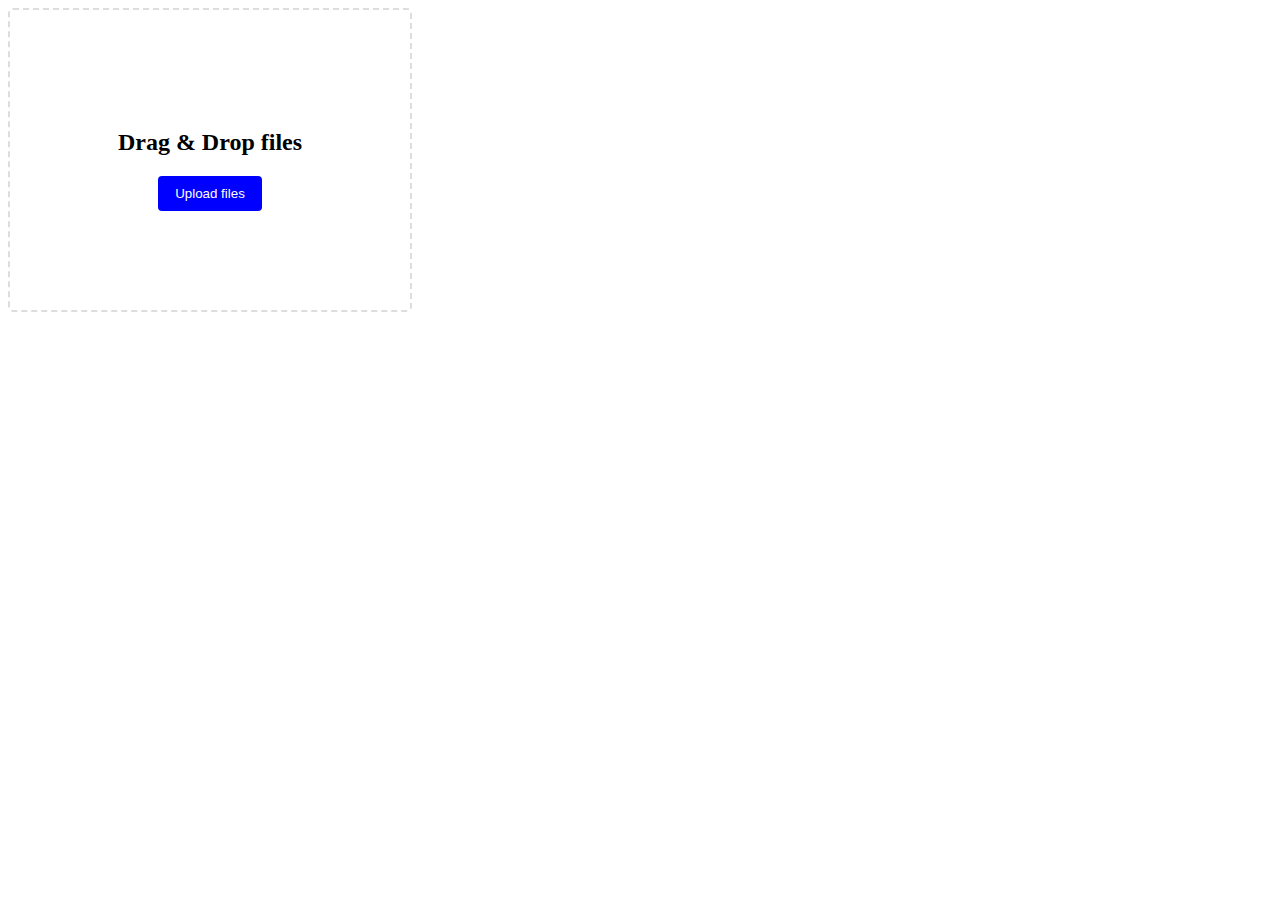
<file: A1 Drag and drop/index.html>
<!DOCTYPE html>
<html lang="en">
<head>
    <meta charset="UTF-8">
    <meta name="viewport" content="width=device-width, initial-scale=1.0">
    <title>Document</title>
    <link rel="stylesheet" href="index.css">
</head>
<body>
    <link rel="stylesheet" href="https://fonts.googleapis.com/css2?family=Material+Symbols+Outlined:opsz,wght,FILL,GRAD@48,400,0,0" />

    <div class="drop-area" draggable="true">
        <h2>Drag & Drop files</h2>
        <button id="button">Upload files</button>
        <form action="db.php" method="post" enctype="multipart/form-data" id="form">
        <input type="file" class="input-file" id="input-file" multiple style="display: none;" />
        
            
        </form>
    </div>

    <div id="preview"></div>

    <script src="script.js" defer></script>
</body>
</html>
</file>
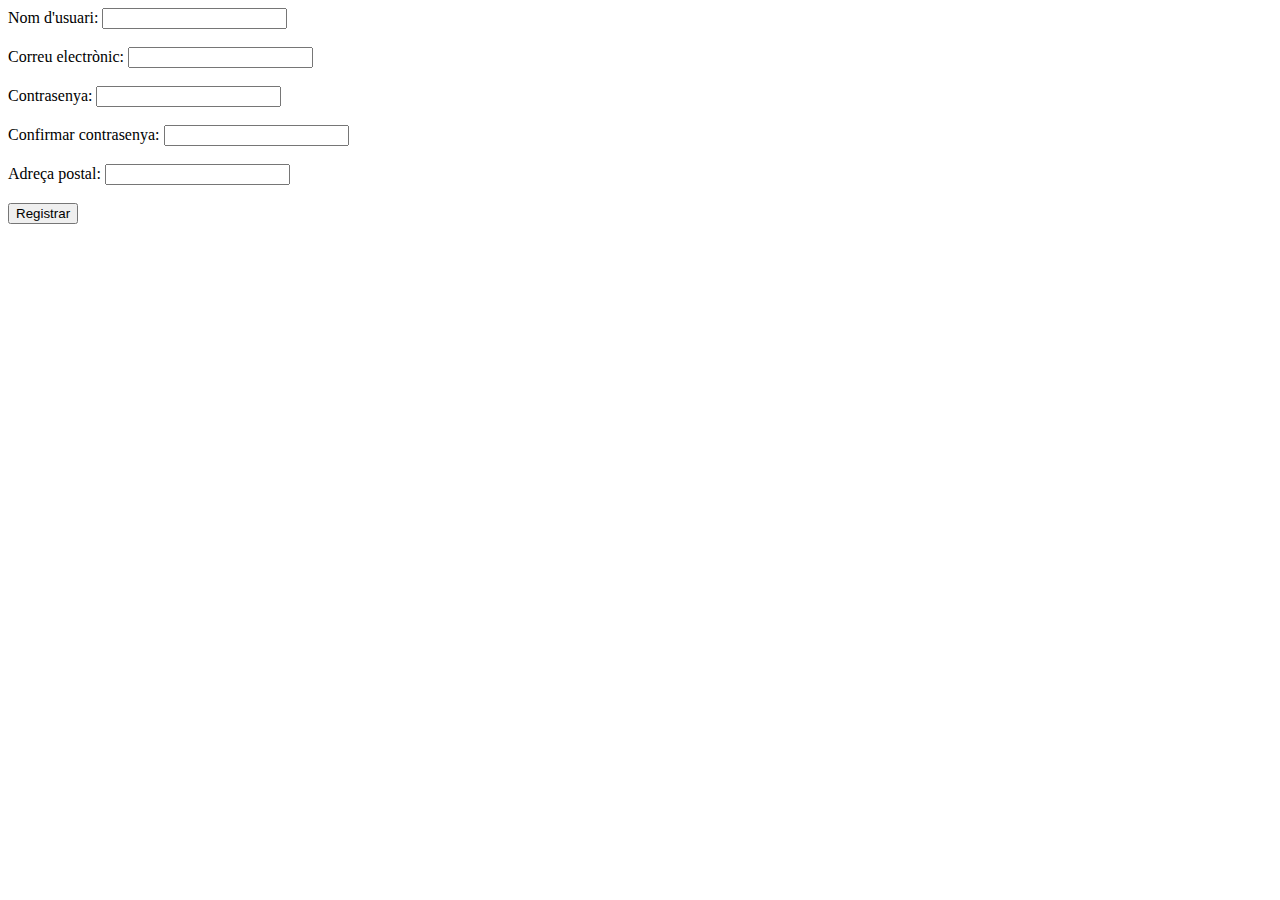
<file: Activitat 2 Validació del registre/index.html>
<!DOCTYPE html>
<html lang="ca">
<head>
    <meta charset="UTF-8">
    <meta name="viewport" content="width=device-width, initial-scale=1.0">
    <title>Validació del Registre</title>
    <style>
        .errora {
            color: red;
        }
        .success {
            color: green;
        }
    </style>
</head>
<body>

    <form name="myForm" action="/action_page.php" onsubmit="return validateForm()" method="post">
        <label for="username">Nom d'usuari:</label>
        <input type="text" id="username" name="username" onfocusout="validateUsername()"><br>
        <span id="usernameError" class="errora"></span>

        <br>

        <label for="email">Correu electrònic:</label>
        <input type="text" id="email" name="email" onfocusout="validateEmail()"><br>
        <span id="emailError" class="errora"></span>

        <br>

        <label for="password">Contrasenya:</label>
        <input type="password" id="password" name="password" oninput="validatePassword()"><br>
        <span id="passwordError" class="errora"></span>
        <span id="passwordValid" class="success"></span>
        <br>

        <label for="confirmPassword">Confirmar contrasenya:</label>
        <input type="password" id="confirmPassword" name="confirmPassword" onfocusout="validateConfirmPassword()"><br>
        <span id="confirmPasswordError" class="errora"></span>

        <br>

        <label for="postalAddress">Adreça postal:</label>
        <input type="text" id="postalAddress" name="postalAddress" onfocusout="validatePostalAddress()"><br>
        <span id="postalAddressError" class="errora"></span>

        <br>

        <input type="submit" value="Registrar">
    </form>

    <script src = "script.js"> </script>
</body>
</html>
</file>
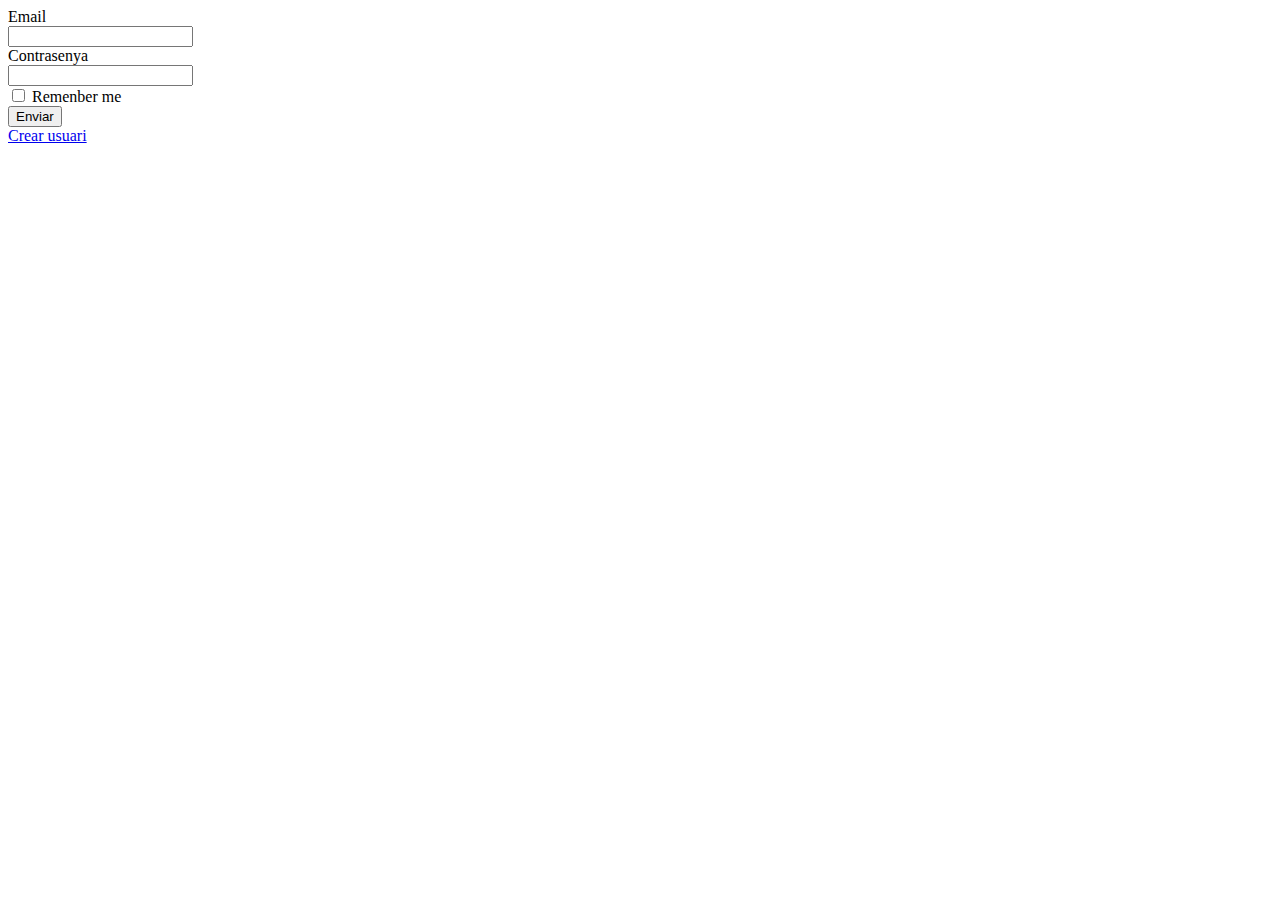
<file: A3 Fetch Selects/login.html>
<!DOCTYPE html>
<html lang="en">
<head>
    <meta charset="UTF-8">
    <meta name="viewport" content="width=device-width, initial-scale=1.0">
    <title>Formulari</title>
</head>
<body>
<form method="POST" action="getSubCats.php">
    <div>
        <label>Email</label><br>
        <input type="email" name="email">
    </div>
    <div>
        <label>Contrasenya</label><br>
        <input type="password" name="password">
    </div>
    <div>
        <input type="checkbox" name="remenber">
        <label>Remenber me</label>
    </div>
    <input type="submit" value="Enviar">
</form>
    <a href="formurario.html">Crear usuari</a>
</body>
</html>
</file>
<file: A1 Drag and drop/index.css>
.drop-area{
    border: 2px dashed #ddd;
    height: 300px;
    width: 400px;
    border-radius: 5px;
    display: flex;
    flex-direction: column;
    align-items: center;
    justify-content: center;
    margin-bottom: 25px;
}
    
.drop-area.active{
    background-color: #ddd;
    color: #000000;
    border: 2px dashed blue;
}
    
.drop-area button{
    background-color: blue;
    color: #ffffff;
    padding: 8px 15px;
    text-align:center;
    border:0px;
    border-radius: 4px;
    cursor: pointer;
    border:2px solid blue;
}
    
.drop-area button:hover{
    background-color: transparent;
    color: blue;
}
    
.previewImage{
    width: 100%;
    display:flex;
    flex-direction: row;
    margin-bottom: 20px;
    align-items: center;
}

.previewImage img{
    width: 50px;
    height: 50px;
    object-fit: cover;
    margin-right: 20px;
}

.previewImage .removeBtn{
    background-color: red;
    border-radius: 100%;
    font-size: 15px;
    padding: 1px;
    color: #fff;
    border: 2px solid red;
    margin-left: 40px;
    cursor: pointer;
}
        
.previewImage .removeBtn:hover{
    background-color:transparent;
    color:red;
}
</file>
